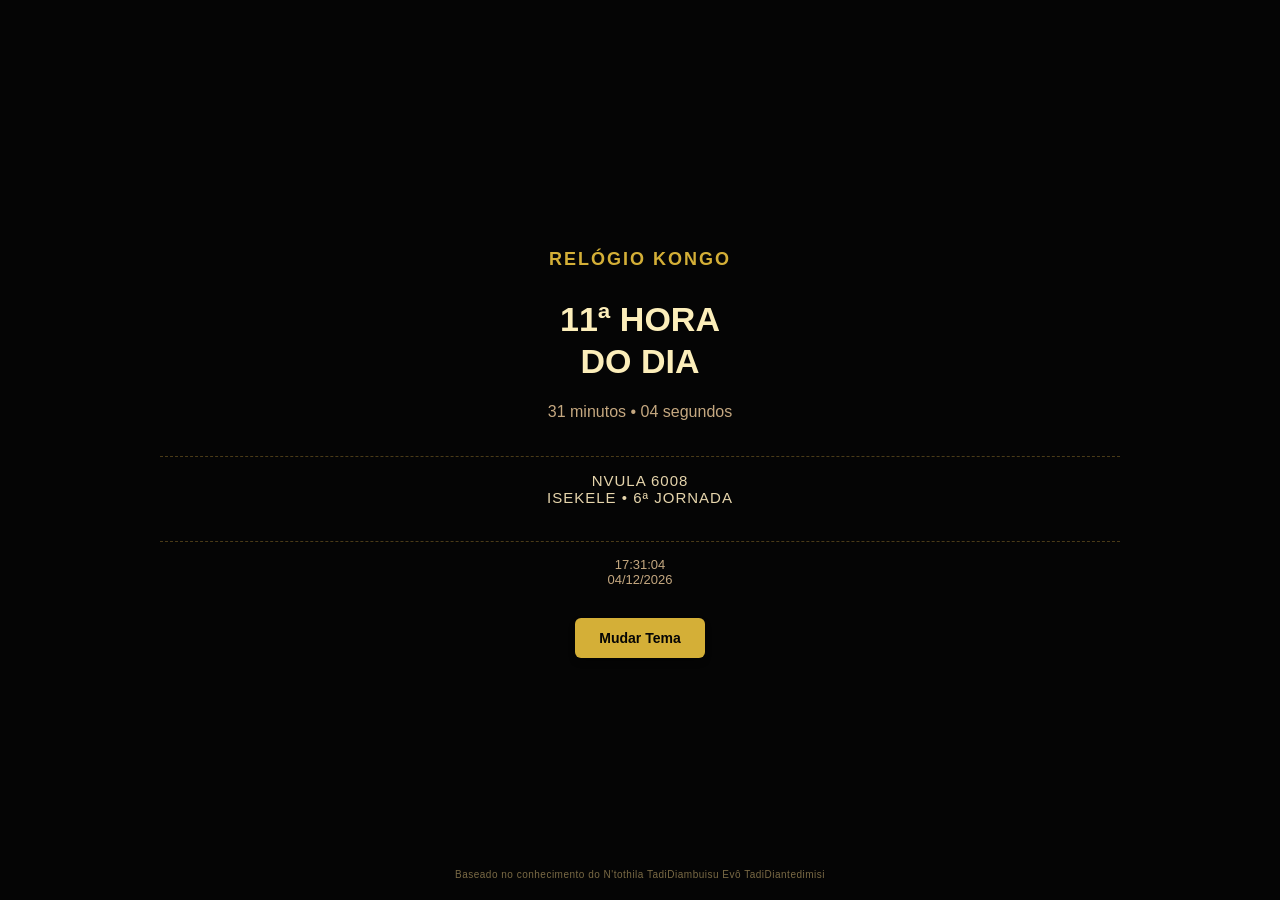
<file: public/assets/aistudio/index_882d0e91.html>
<!DOCTYPE html>
<html lang="pt">
<head>
    <meta charset="UTF-8">
    <meta name="viewport" content="width=device-width, initial-scale=1.0, maximum-scale=1.0, user-scalable=no">
    <title>Relógio Kongo</title>
    <style>
        :root {
            --bg-color: #050505;
            --gold-primary: #FCEEBA;
            --gold-secondary: #D4AF37;
            --text-mins: #C5A880;
            --line-color: #4A3B18;
            --date-color: #E6D5AC;
            --credit-color: #7A6A45;
        }

        body.light-mode {
            --bg-color: #FDFBF7;
            --gold-primary: #8C6D1F;
            --gold-secondary: #594311;
            --text-mins: #6E5B37;
            --line-color: #D6C4A1;
            --date-color: #4A3B18;
            --credit-color: #8A7952;
        }

        body {
            background-color: var(--bg-color);
            color: var(--gold-primary);
            font-family: 'Segoe UI', Tahoma, Geneva, Verdana, sans-serif;
            display: flex;
            flex-direction: column;
            align-items: center;
            justify-content: center;
            height: 100vh;
            margin: 0;
            overflow: hidden;
            text-align: center;
            transition: background 0.3s ease;
            -webkit-user-select: none;
            user-select: none;
        }

        h1 {
            font-size: 18px;
            color: var(--gold-secondary);
            margin-bottom: 8px;
            letter-spacing: 2px;
        }

        #hourDisplay {
            font-size: 34px;
            font-weight: bold;
            margin: 20px 0;
            line-height: 1.25;
            white-space: pre-line;
        }

        #minDisplay {
            font-size: 16px;
            color: var(--text-mins);
            margin-bottom: 20px;
        }

        .line {
            width: 75%;
            border-bottom: 1px dashed var(--line-color);
            margin: 15px auto;
        }

        #dateDisplay {
            font-size: 15px;
            color: var(--date-color);
            margin-bottom: 20px;
            letter-spacing: 1px;
            white-space: pre-line;
        }

        #gregorianDisplay {
            font-size: 13px;
            color: var(--text-mins);
            margin-bottom: 25px;
            white-space: pre-line;
        }

        button {
            background-color: var(--gold-secondary);
            color: #050505;
            border: none;
            padding: 12px 24px;
            font-size: 14px;
            font-weight: bold;
            cursor: pointer;
            border-radius: 6px;
            margin: 6px;
            box-shadow: 0 4px 6px rgba(0,0,0,0.3);
            transition: opacity 0.2s;
        }

        button:active {
            opacity: 0.8;
        }

        .credits {
            font-size: 10px;
            color: var(--credit-color);
            position: absolute;
            bottom: 20px;
            letter-spacing: 0.5px;
            width: 100%;
        }
    </style>
</head>
<body>

    <h1>RELÓGIO KONGO</h1>

    <div id="hourDisplay">--ª HORA<br>DA NOITE</div>
    <div id="minDisplay">-- minutos • -- segundos</div>
    
    <div class="line"></div>
    
    <div id="dateDisplay">NVULA ---- • LUA • JORNADA</div>
    
    <div class="line"></div>
    
    <div id="gregorianDisplay">--:--:--<br>--/--/----</div>

    <button onclick="toggleTheme()">Mudar Tema</button>

    <div class="credits">Baseado no conhecimento do N'tothila TadiDiambuisu Evô TadiDiantedimisi</div>

    <script>
        // Alerta solene inicial obrigatório
        window.addEventListener('load', () => {
            setTimeout(() => {
                alert("Relógio Kongo • Sabedoria Ancestral\n\nBaseado no conhecimento do N'tothila TadiDiambuisu Evô TadiDiantedimisi");
            }, 300);
        });

        const CFG = {
            anchorLocal: "2026-04-02T18:00:00",
            nvula: 6008
        };

        const LUAS = [
            "Yahandi", "Lubeni", "Ngudi", "Ezala", "Nuanini", "Masesi",
            "Nsimbanu", "Lemba", "Isekele", "Zibulani", "Yasah", "Bengami"
        ];

        let isDarkMode = true;

        function toggleTheme() {
            isDarkMode = !isDarkMode;
            document.body.classList.toggle("light-mode", !isDarkMode);
        }

        function getOrdinal(n) {
            return n + "ª";
        }

        function updateClock() {
            const now = new Date();
            const anchor = new Date(CFG.anchorLocal);
            const elapsed = now.getTime() - anchor.getTime();
            const jornadaIndex = Math.floor(elapsed / 86400000);
            const jornada = ((jornadaIndex % 30) + 30) % 30 + 1;
            const luaIndex = Math.floor(jornadaIndex / 30);
            const lua = LUAS[((luaIndex % 12) + 12) % 12];
            const nvula = CFG.nvula + Math.floor(jornadaIndex / 360);

            const h = now.getHours();
            let hourNumber, period;
            if (h >= 18) {
                hourNumber = h - 18;
                period = "DA NOITE";
            } else if (h < 6) {
                hourNumber = h + 6;
                period = "DA NOITE";
            } else {
                hourNumber = h - 6;
                period = "DO DIA";
            }

            document.getElementById("hourDisplay").innerText = getOrdinal(hourNumber) + " HORA\n" + period;
            document.getElementById("minDisplay").innerText = String(now.getMinutes()).padStart(2, '0') + " minutos • " + String(now.getSeconds()).padStart(2, '0') + " segundos";
            document.getElementById("dateDisplay").innerText = "NVULA " + nvula + "\n" + lua.toUpperCase() + " • " + getOrdinal(jornada) + " JORNADA";

            const d = String(now.getDate()).padStart(2, '0');
            const m = String(now.getMonth() + 1).padStart(2, '0');
            const y = now.getFullYear();
            const hh = String(now.getHours()).padStart(2, '0');
            const mm = String(now.getMinutes()).padStart(2, '0');
            const ss = String(now.getSeconds()).padStart(2, '0');
            
            document.getElementById("gregorianDisplay").innerText = hh + ":" + mm + ":" + ss + "\n" + d + "/" + m + "/" + y;
        }

        setInterval(updateClock, 1000);
        updateClock();
    </script>
</body>
</html>
</file>
